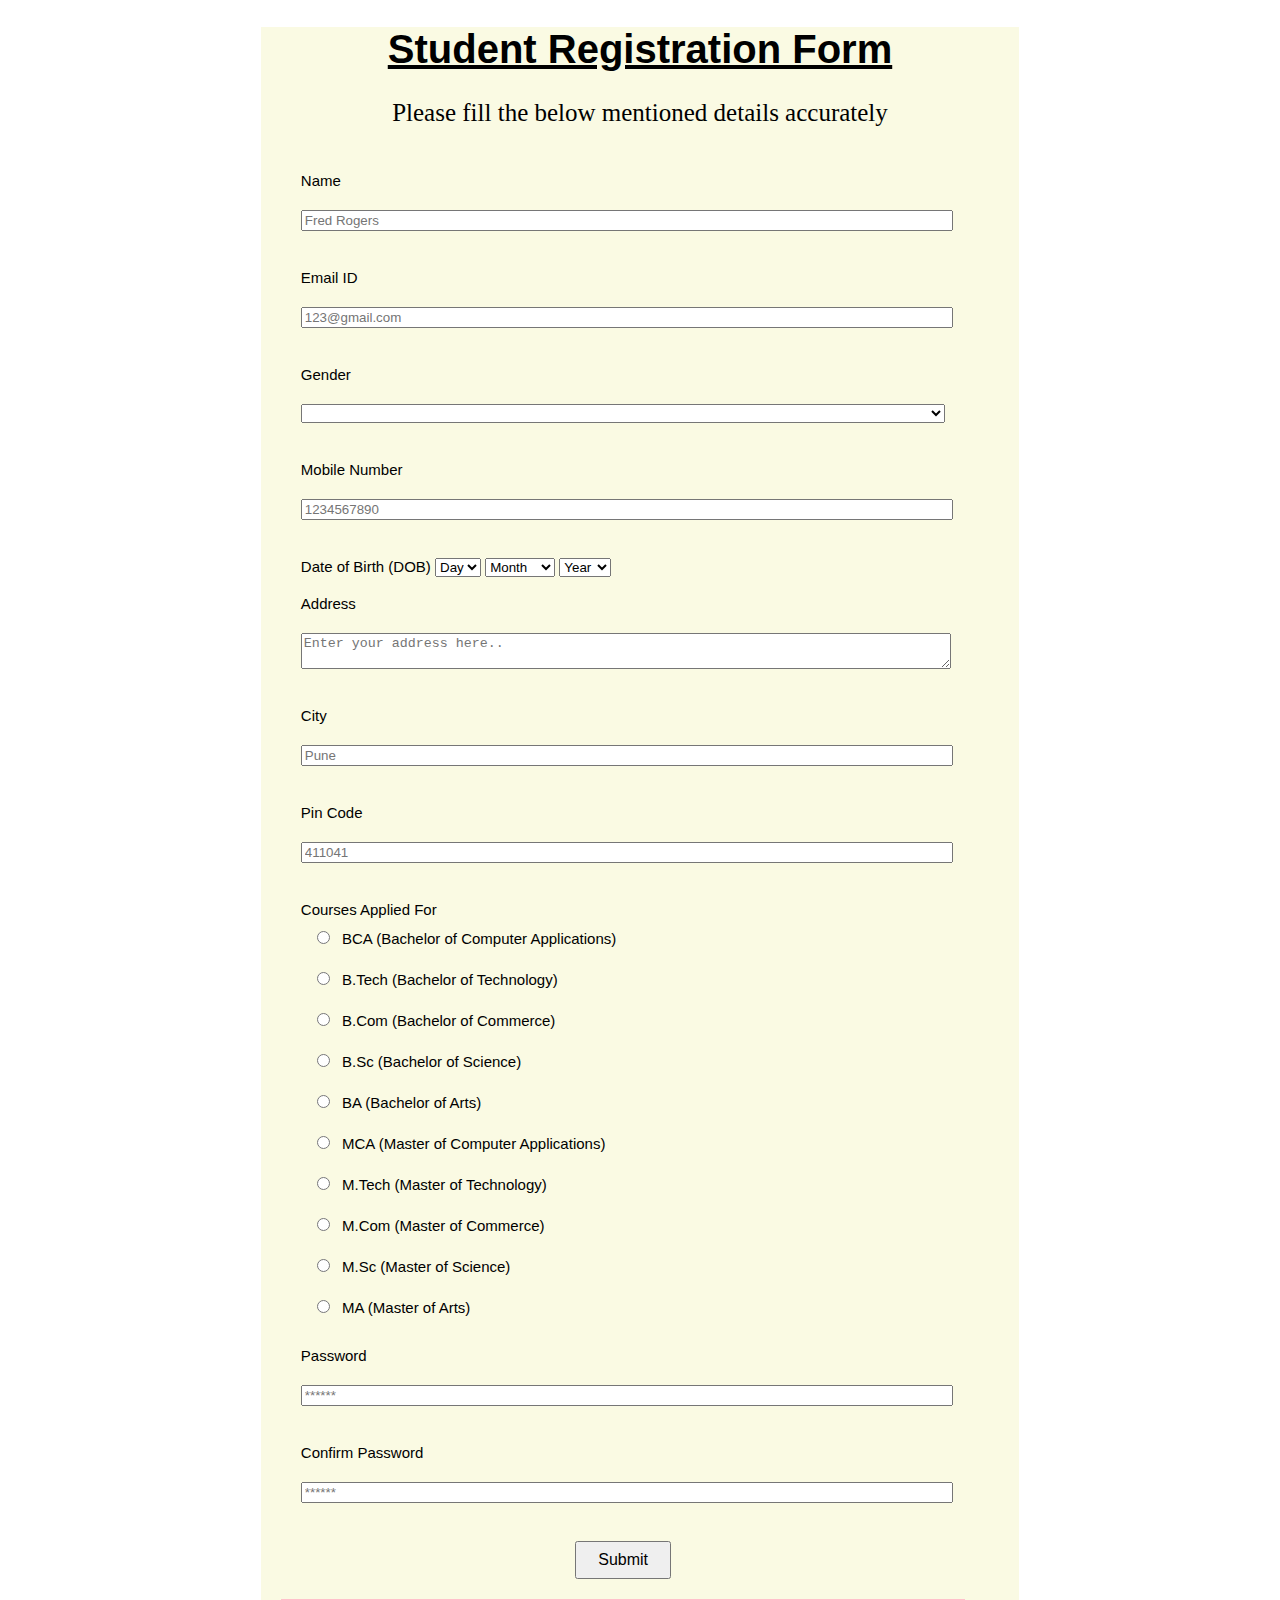
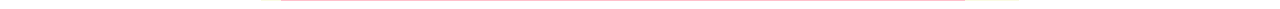
<file: index.html>
<!DOCTYPE html>
<html>
    <head>
        <title>Student Registration Form</title>
        <meta charset = "UTF-8">
        <meta name="viewport" content="width=device-width, initial-scale=1.0">
        <link href = "student_reg_form.css" rel="stylesheet">
        <script  src="https://code.jquery.com/jquery-3.6.1.js" integrity="sha256-3zlB5s2uwoUzrXK3BT7AX3FyvojsraNFxCc2vC/7pNI=" crossorigin="anonymous"></script>
    </head>
    <body>       
        <div class="survey-form">   
            <h1>Student Registration Form</h1>
            <p>Please fill the below mentioned details accurately</p>   
            <form id="form"><fieldset>
                <label for="name">Name
                    <input id="name" type="text" placeholder="Fred Rogers" maxlength="20">
                    <span id="namecheck" class="error_form"></span>
                </label> <br>              
                <label for="email">Email ID
                    <input id="email" type="email" placeholder="123@gmail.com">
                    <span id="emailvalid" class="error_form"></span>
                </label><br>
                <label for="gender">Gender
                <select class = "gen" id="gender">
                    <option value=""></option>
                    <option value="1">Female</option>
                    <option value="2">Male</option>
                    <option value="3">Prefer not to say</option>
                </select>
                </label><br>
                <label for="number">Mobile Number
                <input id="number" type="number" maxlength="10" placeholder="1234567890">
                </label><br>
                <label>Date of Birth (DOB)    
                    <select name="bday" id="Birthday_Day">
                        <option value=" ">Day</option>
                        <option value="1">1</option>
                        <option value="2">2</option>
                        <option value="3">3</option>
                        <option value="4">4</option>
                        <option value="5">5</option>
                        <option value="6">6</option>
                        <option value="7">7</option>
                        <option value="8">8</option>
                        <option value="9">9</option>
                        <option value="10">10</option>
                        <option value="11">11</option>
                        <option value="12">12</option>
                        <option value="13">13</option>
                        <option value="14">14</option>
                        <option value="15">15</option>
                        <option value="16">16</option>
                        <option value="17">17</option>
                        <option value="18">18</option>
                        <option value="19">19</option>
                        <option value="20">20</option>
                        <option value="21">21</option>
                        <option value="22">22</option>
                        <option value="23">23</option>
                        <option value="24">24</option>
                        <option value="25">25</option>
                        <option value="26">26</option>
                        <option value="27">27</option>
                        <option value="28">28</option>
                        <option value="29">29</option>
                        <option value="30">30</option>
                        <option value="31">31</option>
                    </select>
                    <select name="BirthdayMonth" id="Birthday_Month">
                        <option value="-1">Month</option>
                        <option value="January">Jan(1)</option>
                        <option value="February">Feb(2)</option>
                        <option value="March">Mar(3)</option>
                        <option value="April">Apr(4)</option>
                        <option value="May">May(5)</option>
                        <option value="June">Jun(6)</option>
                        <option value="July">Jul(7)</option>
                        <option value="August">Aug(8)</option>
                        <option value="September">Sep(9)</option>
                        <option value="October">Oct(10)</option>
                        <option value="November">Nov(11)</option>
                        <option value="December">Dec(12)</option>
                    </select>
                    <select name="BirthdayYear" id="Birthday_Year">
                        <option value="-1" place>Year</option>
                        <option value="2022">2022</option>
                        <option value="2021">2021</option>
                        <option value="2020">2020</option>
                        <option value="2019">2019</option>
                        <option value="2018">2018</option>
                        <option value="2017">2017</option>
                        <option value="2016">2016</option>
                        <option value="2015">2015</option>
                        <option value="2014">2014</option>
                        <option value="2013">2013</option>
                        <option value="2012">2012</option>
                        <option value="2011">2011</option>
                        <option value="2010">2010</option>
                        <option value="2009">2009</option>
                        <option value="2008">2008</option>
                        <option value="2007">2007</option>
                        <option value="2006">2006</option>
                        <option value="2005">2005</option>
                        <option value="2004">2004</option>
                        <option value="2003">2003</option>
                        <option value="2002">2002</option>
                        <option value="2001">2001</option>
                        <option value="2000">2000</option>
                        <option value="1999">1999</option>
                        <option value="1998">1998</option>
                        <option value="1997">1997</option>
                        <option value="1996">1996</option>
                        <option value="1995">1995</option>
                        <option value="1994">1994</option>
                        <option value="1993">1993</option>
                        <option value="1992">1992</option>
                        <option value="1991">1991</option>
                        <option value="1990">1990</option>
                        <option value="1989">1989</option>
                        <option value="1988">1988</option>
                        <option value="1987">1987</option>
                        <option value="1986">1986</option>
                        <option value="1985">1985</option>
                        <option value="1984">1984</option>
                        <option value="1983">1983</option>
                        <option value="1982">1982</option>
                        <option value="1981">1981</option>
                        <option value="1980">1980</option>
                    </select>
                </label><br><br>
                <label for="address">Address
                    <textarea id="address" placeholder="Enter your address here.."></textarea>
                </label><br>
                <label for="city">City
                    <input type="text" name="city" id="city" maxlength="50" placeholder="Pune" />
                </label><br>
                <label for="pincode">Pin Code
                    <input type="Number" name="pincode" id="pincode" maxlength="6" placeholder="411041" />
                </label><br>
                <label>Courses Applied For<br>
                    <label><input type="radio" name="CourseBCA" value="BCA">
                        BCA (Bachelor of Computer Applications)<br></label>
                    <label><input type="radio" name="CourseBTech" value="BTech">
                        B.Tech (Bachelor of Technology)<br></label>    
                    <label><input type="radio" name="CourseBCom" value="B.Com">
                        B.Com (Bachelor of Commerce)<br></label>
                    <label><input type="radio" name="CourseBSc" value="B.Sc">
                        B.Sc (Bachelor of Science)<br></label>    
                    <label><input type="radio" name="CourseBA" value="B.A">
                        BA (Bachelor of Arts)<br></label>    
                    <label><input type="radio" name="CourseMCA" value="BCA">
                        MCA (Master of Computer Applications)<br></label>    
                    <label><input type="radio" name="CourseMCA" value="BCA">
                        M.Tech (Master of Technology)<br></label>    
                    <label> <input type="radio" name="CourseMCom" value="B.Com">
                        M.Com (Master of Commerce)<br></label>   
                    <label><input type="radio" name="CourseMSc" value="B.Sc">
                        M.Sc (Master of Science)<br></label>    
                    <label><input type="radio" name="CourseMA" value="B.A">
                        MA (Master of Arts)<br></label>    
                </label><br>
                <label for="pswd">Password
                    <input type="password" name="pswd" id = "password" placeholder="******" pattern="(?=.*\d)(?=.*[a-z])(?=.*[A-Z]).{8,}" title="Must contain at least one number and one uppercase and lowercase letter, and at least 8 or more characters" />
                    <span id="passcheck" class="error_form"></span>
                </label><br>
                <label for="v_pswd">Confirm Password
                    <input type="password" name="v_pswd" id="v_password" placeholder="******" pattern="(?=.*\d)(?=.*[a-z])(?=.*[A-Z]).{8,}" title="Must contain at least one number and one uppercase and lowercase letter, and at least 8 or more characters" />
                    <span id="conpasscheck" class="error_form"></span>
                </label><br>
                <input type="submit" id="submit" name="submit" class="submitting">
                </form></fieldset>
        </form>
    </div>
        <script src="student_reg_form.js"></script>
    </body>
</html>
</file>
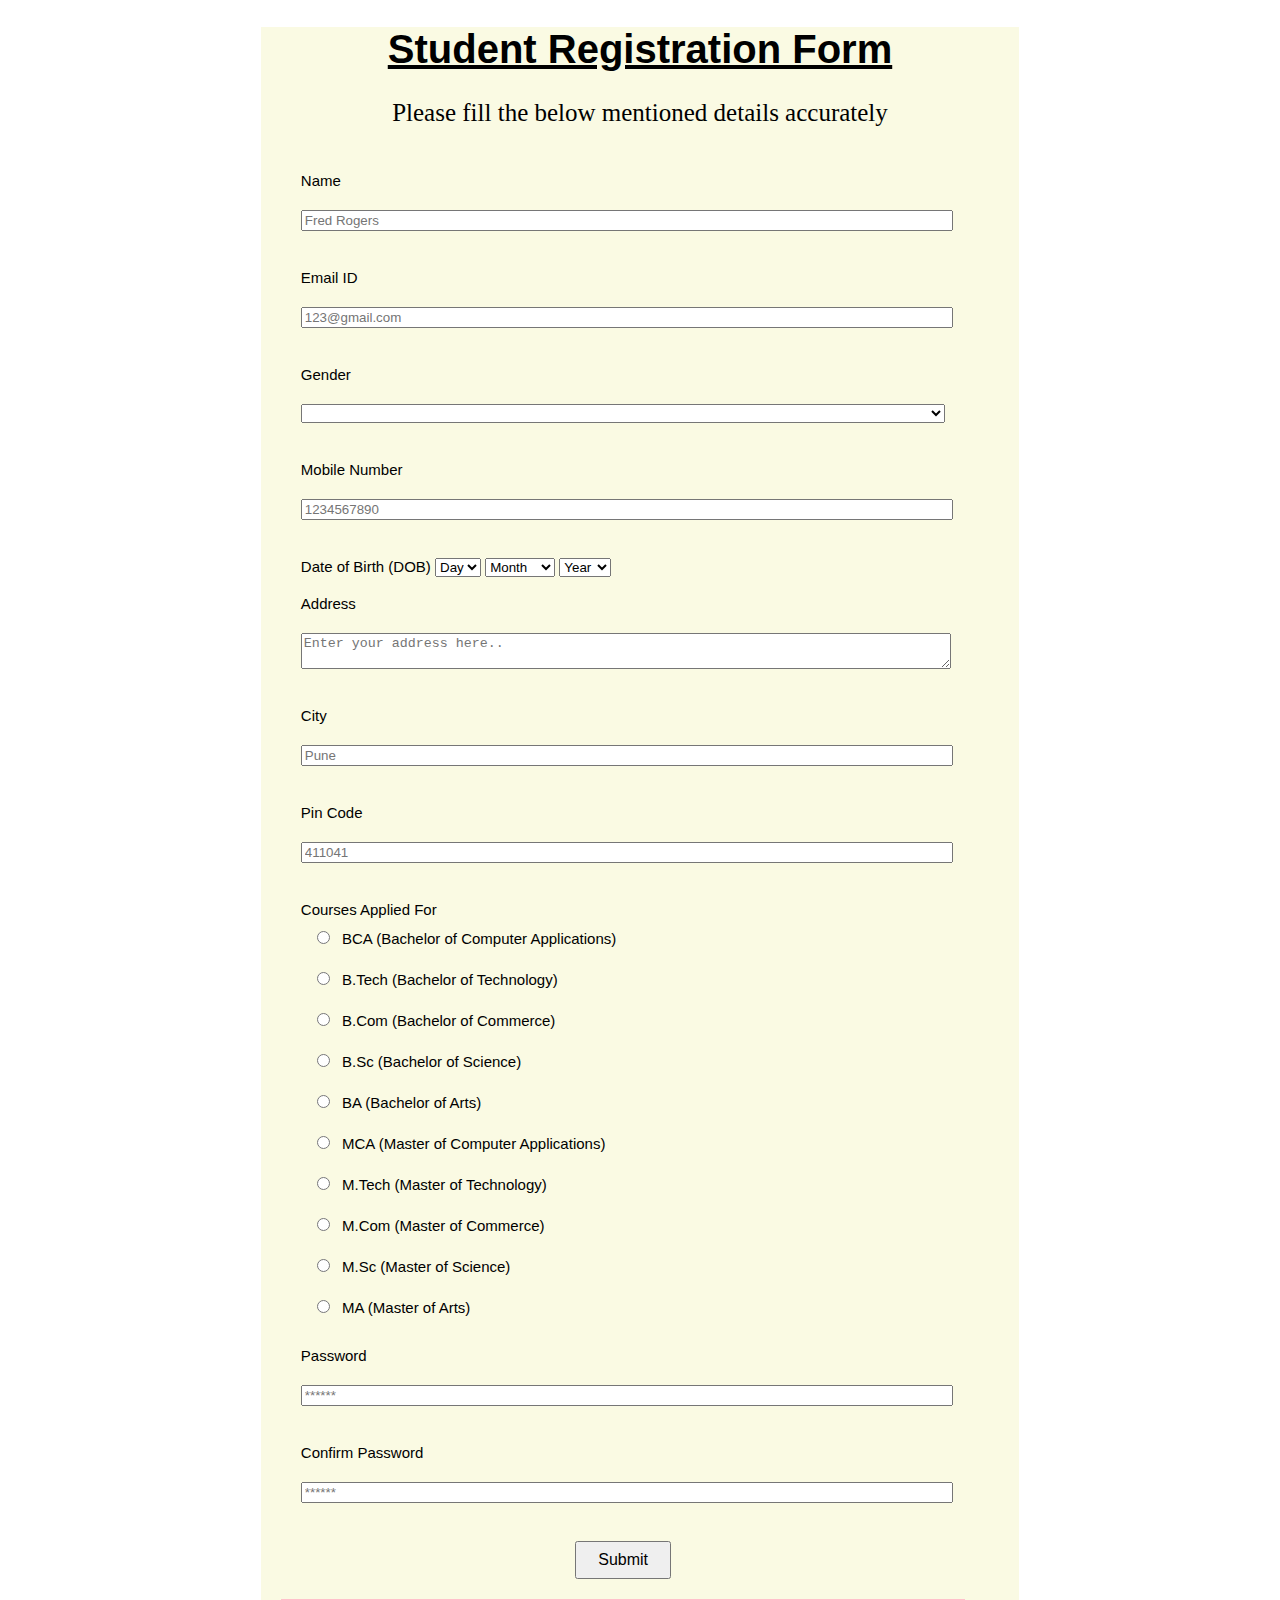
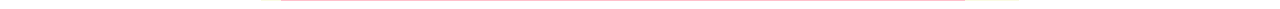
<file: student_reg_form.html>
<!DOCTYPE html>
<html>
    <head>
        <title>Student Registration Form</title>
        <meta charset = "UTF-8">
        <meta name="viewport" content="width=device-width, initial-scale=1.0">
        <link href = "student_reg_form.css" rel="stylesheet">
        <script  src="https://code.jquery.com/jquery-3.6.1.js" integrity="sha256-3zlB5s2uwoUzrXK3BT7AX3FyvojsraNFxCc2vC/7pNI=" crossorigin="anonymous"></script>
    </head>
    <body>       
        <div class="survey-form">   
            <h1>Student Registration Form</h1>
            <p>Please fill the below mentioned details accurately</p>   
            <form id="form"><fieldset>
                <label for="name">Name
                    <input id="name" type="text" placeholder="Fred Rogers" maxlength="20">
                    <span id="namecheck" class="error_form"></span>
                </label> <br>              
                <label for="email">Email ID
                    <input id="email" type="email" placeholder="123@gmail.com">
                    <span id="emailvalid" class="error_form"></span>
                </label><br>
                <label for="gender">Gender
                <select class = "gen" id="gender">
                    <option value=""></option>
                    <option value="1">Female</option>
                    <option value="2">Male</option>
                    <option value="3">Prefer not to say</option>
                </select>
                </label><br>
                <label for="number">Mobile Number
                <input id="number" type="number" maxlength="10" placeholder="1234567890">
                </label><br>
                <label>Date of Birth (DOB)    
                    <select name="bday" id="Birthday_Day">
                        <option value=" ">Day</option>
                        <option value="1">1</option>
                        <option value="2">2</option>
                        <option value="3">3</option>
                        <option value="4">4</option>
                        <option value="5">5</option>
                        <option value="6">6</option>
                        <option value="7">7</option>
                        <option value="8">8</option>
                        <option value="9">9</option>
                        <option value="10">10</option>
                        <option value="11">11</option>
                        <option value="12">12</option>
                        <option value="13">13</option>
                        <option value="14">14</option>
                        <option value="15">15</option>
                        <option value="16">16</option>
                        <option value="17">17</option>
                        <option value="18">18</option>
                        <option value="19">19</option>
                        <option value="20">20</option>
                        <option value="21">21</option>
                        <option value="22">22</option>
                        <option value="23">23</option>
                        <option value="24">24</option>
                        <option value="25">25</option>
                        <option value="26">26</option>
                        <option value="27">27</option>
                        <option value="28">28</option>
                        <option value="29">29</option>
                        <option value="30">30</option>
                        <option value="31">31</option>
                    </select>
                    <select name="BirthdayMonth" id="Birthday_Month">
                        <option value="-1">Month</option>
                        <option value="January">Jan(1)</option>
                        <option value="February">Feb(2)</option>
                        <option value="March">Mar(3)</option>
                        <option value="April">Apr(4)</option>
                        <option value="May">May(5)</option>
                        <option value="June">Jun(6)</option>
                        <option value="July">Jul(7)</option>
                        <option value="August">Aug(8)</option>
                        <option value="September">Sep(9)</option>
                        <option value="October">Oct(10)</option>
                        <option value="November">Nov(11)</option>
                        <option value="December">Dec(12)</option>
                    </select>
                    <select name="BirthdayYear" id="Birthday_Year">
                        <option value="-1" place>Year</option>
                        <option value="2022">2022</option>
                        <option value="2021">2021</option>
                        <option value="2020">2020</option>
                        <option value="2019">2019</option>
                        <option value="2018">2018</option>
                        <option value="2017">2017</option>
                        <option value="2016">2016</option>
                        <option value="2015">2015</option>
                        <option value="2014">2014</option>
                        <option value="2013">2013</option>
                        <option value="2012">2012</option>
                        <option value="2011">2011</option>
                        <option value="2010">2010</option>
                        <option value="2009">2009</option>
                        <option value="2008">2008</option>
                        <option value="2007">2007</option>
                        <option value="2006">2006</option>
                        <option value="2005">2005</option>
                        <option value="2004">2004</option>
                        <option value="2003">2003</option>
                        <option value="2002">2002</option>
                        <option value="2001">2001</option>
                        <option value="2000">2000</option>
                        <option value="1999">1999</option>
                        <option value="1998">1998</option>
                        <option value="1997">1997</option>
                        <option value="1996">1996</option>
                        <option value="1995">1995</option>
                        <option value="1994">1994</option>
                        <option value="1993">1993</option>
                        <option value="1992">1992</option>
                        <option value="1991">1991</option>
                        <option value="1990">1990</option>
                        <option value="1989">1989</option>
                        <option value="1988">1988</option>
                        <option value="1987">1987</option>
                        <option value="1986">1986</option>
                        <option value="1985">1985</option>
                        <option value="1984">1984</option>
                        <option value="1983">1983</option>
                        <option value="1982">1982</option>
                        <option value="1981">1981</option>
                        <option value="1980">1980</option>
                    </select>
                </label><br><br>
                <label for="address">Address
                    <textarea id="address" placeholder="Enter your address here.."></textarea>
                </label><br>
                <label for="city">City
                    <input type="text" name="city" id="city" maxlength="50" placeholder="Pune" />
                </label><br>
                <label for="pincode">Pin Code
                    <input type="Number" name="pincode" id="pincode" maxlength="6" placeholder="411041" />
                </label><br>
                <label>Courses Applied For<br>
                    <label><input type="radio" name="CourseBCA" value="BCA">
                        BCA (Bachelor of Computer Applications)<br></label>
                    <label><input type="radio" name="CourseBTech" value="BTech">
                        B.Tech (Bachelor of Technology)<br></label>    
                    <label><input type="radio" name="CourseBCom" value="B.Com">
                        B.Com (Bachelor of Commerce)<br></label>
                    <label><input type="radio" name="CourseBSc" value="B.Sc">
                        B.Sc (Bachelor of Science)<br></label>    
                    <label><input type="radio" name="CourseBA" value="B.A">
                        BA (Bachelor of Arts)<br></label>    
                    <label><input type="radio" name="CourseMCA" value="BCA">
                        MCA (Master of Computer Applications)<br></label>    
                    <label><input type="radio" name="CourseMCA" value="BCA">
                        M.Tech (Master of Technology)<br></label>    
                    <label> <input type="radio" name="CourseMCom" value="B.Com">
                        M.Com (Master of Commerce)<br></label>   
                    <label><input type="radio" name="CourseMSc" value="B.Sc">
                        M.Sc (Master of Science)<br></label>    
                    <label><input type="radio" name="CourseMA" value="B.A">
                        MA (Master of Arts)<br></label>    
                </label><br>
                <label for="pswd">Password
                    <input type="password" name="pswd" id = "password" placeholder="******" pattern="(?=.*\d)(?=.*[a-z])(?=.*[A-Z]).{8,}" title="Must contain at least one number and one uppercase and lowercase letter, and at least 8 or more characters" />
                    <span id="passcheck" class="error_form"></span>
                </label><br>
                <label for="v_pswd">Confirm Password
                    <input type="password" name="v_pswd" id="v_password" placeholder="******" pattern="(?=.*\d)(?=.*[a-z])(?=.*[A-Z]).{8,}" title="Must contain at least one number and one uppercase and lowercase letter, and at least 8 or more characters" />
                    <span id="conpasscheck" class="error_form"></span>
                </label><br>
                <input type="submit" id="submit" name="submit" class="submitting">
                </form></fieldset>
        </form>
    </div>
        <script src="student_reg_form.js"></script>
    </body>
</html>
</file>
<file: student_reg_form.css>
body{
    background:url("https://tenneyschool.com/wp-content/uploads/2020/06/iStock-1163323464-768x512.jpg");
    overflow-y: scroll;
    background-size: 100% 100%;
    background-repeat: no-repeat;
}
h1 {
    font-family: Sans-serif;
    font-size: 40px;
    font-style: normal;
    font-weight: bold;
    color: black;
    text-align: center;
    text-decoration: underline
}
p{
    text-align:center;
    font-size: 25px;
}

.survey-form
{
  width: 60%;
  margin: auto auto;
}

div
{
  background-color: rgba(244,244,194,0.45);
  
}
fieldset
{
  border: 0;
  padding: 20px 20px;
  border-bottom: 2px solid pink;
  margin: auto 20px;
  width: 85%;
}

input,textarea
{
  display: block;
  margin: 20px 0px;
  width: 100%;
  
}
.gen{
  display: block;
  margin: 20px 0px;
  width: 100%;
}

input[type="radio"],input[type="checkbox"]
{
  width: unset;
  display: unset;
  margin: 0.75rem 0.5rem 1rem 1rem;  
  
}
input[type=submit], input[type=reset]{
    width: 15%;
    padding: 8px 12px;
    margin: auto auto;
    box-sizing: border-box;
    font-size: 100%;
}
label
{
  font-family: sans-serif;
  font-size: 15px; 
  
}
span{
  color: red;
  font-style: bold;
  display: block;
  padding: auto auto;
}
</file>
